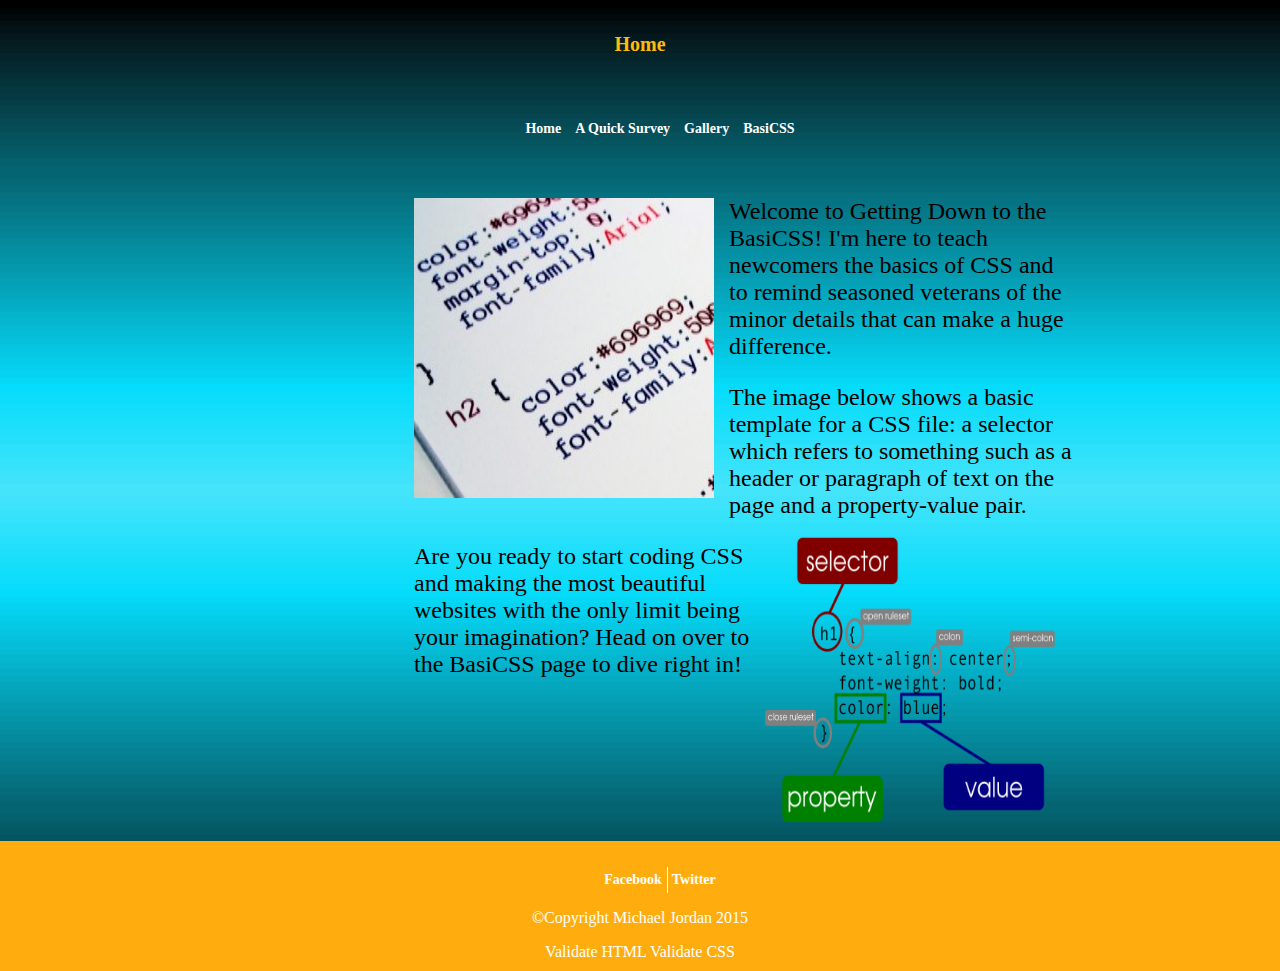
<file: index.html>
<!DOCTYPE html>
<html lang="en-US">
<head>
	<meta charset="utf-8">
	<title>Getting Down to the BasiCSS</title>
	<link rel="stylesheet" type="text/css" href="css/style.css">
</head>
<body>
<div id="wrapper">
	<header id="main_header">
		<h1>Home</h1>
	</header>
	<nav id="main_nav">
		<ul>
			<li><a href="index.html">Home</a></li>
			<li><a href="html/survey.html">A Quick Survey</a></li>
			<li><a href="html/photogal.html">Gallery</a></li>
			<li><a href="html/basicss.html">BasiCSS</a></li>
		</ul>
	</nav>
	<div id="main_section">
		<img id="sample" src="images/code.jpg" alt="Sample CSS code">
		<p>Welcome to Getting Down to the BasiCSS! I'm here to teach newcomers the basics of CSS
		and to remind seasoned veterans of the minor details that can make a huge difference.</p>
		<p>The image below shows a basic template for a CSS file: a selector which refers 
		to something such as a header or paragraph of text on the page and a property-value pair.</p>
		<img id="basic" src="images/basic_css.png" alt="Basic css template">
		<p>Are you ready to start coding CSS and making the most beautiful websites with the only limit being your imagination? Head on over to <!--the Survey 
		page to answer a few questions about yourself, the Gallery page to see examples of CSS and what it can do, or--> the BasiCSS page to dive right in!</p>
	</div>

	<footer id="main_footer">
		<ul>
			<li><a href="https://www.facebook.com/profile.php?id=100000143260199">Facebook</a></li>
			<li><a href="https://twitter.com/mjorda39">Twitter</a></li>
		</ul>
		<p>&copy;Copyright Michael Jordan 2015</p>
		<a href="http://validator.w3.org/check?uri=referer">Validate HTML</a> 
		<a href="http://jigsaw.w3.org/css-validator/check/referer">Validate CSS</a>
	</footer>
</div>
</body>
</html>
</file>
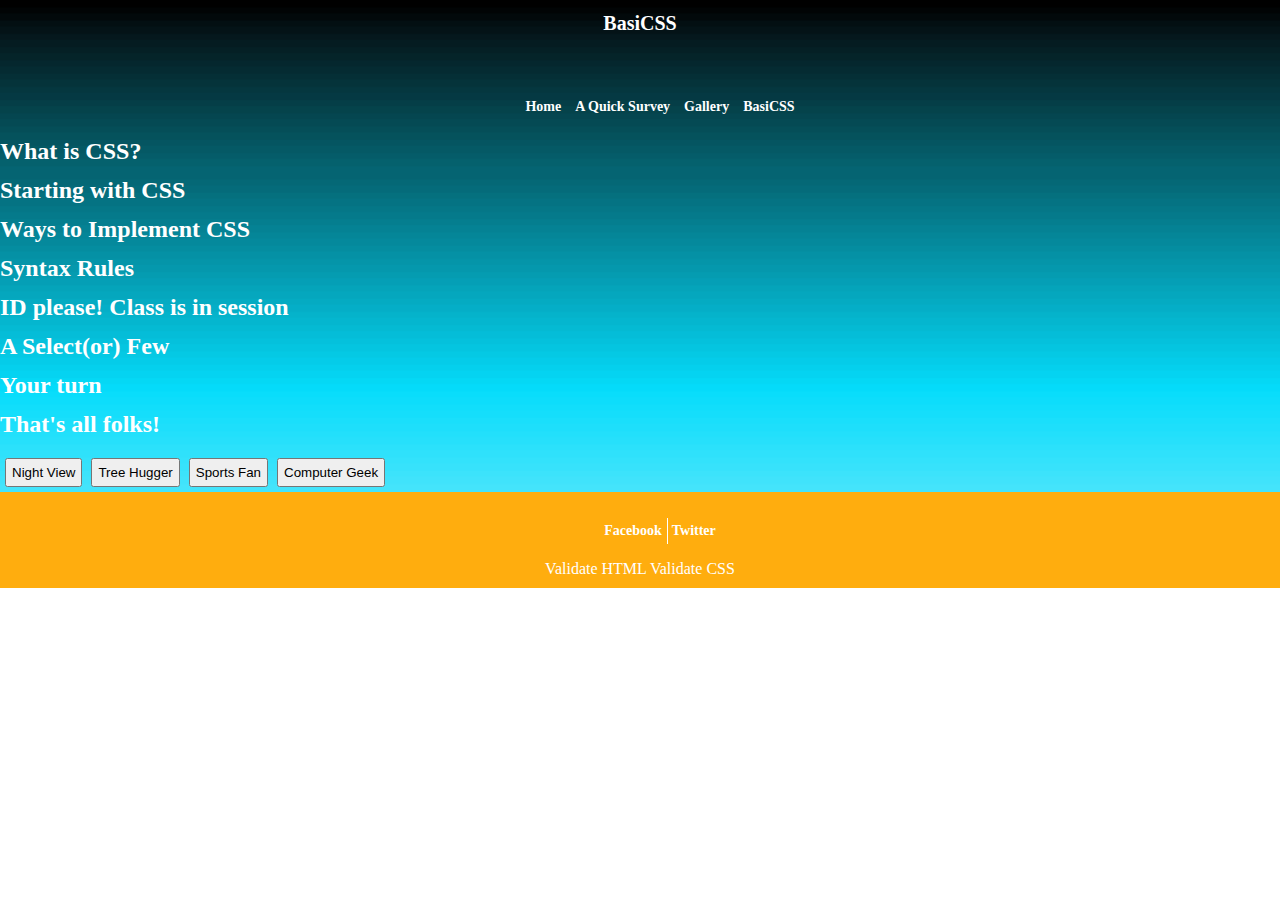
<file: basicss.html>
<!DOCTYPE html>
<html lang="en-US">
<head>
	<meta charset="utf-8">
	<title>Getting Down to the BasiCSS</title>
	<link rel="stylesheet" type="text/css" href="style.css">
	<link rel="stylesheet" type="text/css" href="basics_style.css">
	<script src="https://ajax.googleapis.com/ajax/libs/jquery/2.1.3/jquery.min.js"></script>
	<script src="style.js"></script>
</head>
<body>
<div id="wrapper">
	<header id="main_header">
		<h1>BasiCSS</h1>
	</header>
	<nav id="main_nav">
		<ul>
			<li><a href="index.html">Home</a></li>
			<li><a href="survey.html">A Quick Survey</a></li>
			<li><a href="photogal.html">Gallery</a></li>
			<li><a href="basicss.html">BasiCSS</a></li>
		</ul>
	</nav>
	<h2>What is CSS?</h2>
	<p>For those who don't know, CSS stands for Cascading Style Sheets, which sounds scary
		and difficult but couldn't be simpler. Along with <abbr title="HyperText Markup Language">HTML</abbr>,
		CSS makes up the core display of a website. Basically, HTML structures the website and CSS makes everything look gorgeous through positioning, color schemes, borders and much more!</p>
	<h2>Starting with CSS</h2>
	<p>If you come from HTML, you know that you need a text editor to edit webpages. For newcomers, a text editor is just what it 
	sounds like: it's used to edit plain text. There is usually a default text editor on Windows computers (Notepad), but I would 
	recommend Notepad++. It hightlights different parts of your code so that you can distinguish it and easily locate what you need.</p>
	<h2>Ways to Implement CSS</h2>
	<pre>There are 3 different ways to implement CSS in a webpage.
	
1. In-line: the CSS is written on the same line as the HTML it modifies, highly discouraged
2. Internal: the CSS is written in the head tags at the top of the HTML document, not the best way to style a site with many pages
3. In a stylesheet: the CSS is written in an entirely different file, the best way to style an entire website with one file, must be linked 
via a link tag in the head tag
	
This site will focus on the third manner of implementing CSS. In an effort to reduce clutter on this page, all examples will be displayed 
in the gallery page. Head on over there to see examples of all three ways to add CSS to a website.
	</pre>
	<h2>Syntax Rules</h2>
	<p>Syntax rules for CSS are simple: a tag name is followed by a pair of curly braces and all CSS code inside of the braces. To apply a style, 
	a property such as width is followed by a colon, a value such as 100px, and finally a semi-colon.</p>
	<h2>ID please! Class is in session</h2>
	<p>Two important aspects of CSS are the ID and class. An ID is given to an HTML element to single out that element and apply a style to it. A 
	class is basically the same thing except you apply it to multiple elements that you want to style the same way.</p>
	<h2>A Select(or) Few</h2>
	<pre>Just about any HTML property can be changed. Some common ones are width, height, text-align, and margin, which are all self-explanatory. 
	
You can change the background color with the background property, set a border with the border property, or change text color with 
guess which property? The text property, of course! Some properties have different units for their values. Colors can be set with hexadecimal 
values, color names or RGB values. Sizes can be set with pixels or percentages. As long as you know HTML tags, you know the basics of CSS.
	
Various text selectors include font-family, font-size, font-weight (bold or normal text), font-style (italic or normal), and text-decoration 
(underline, overline, or line-through).
	
A border obviously borders an element on the page. It can be different sizes, dashed or dotted, and different colors.
	
Padding gives space between an element's border and the actual content.
	
Click the buttons at the bottom of the page to see how CSS can completely and easily change the style of a site. Background colors, colors, and background images are 
changed for each different button. Refreshing the page or going to another page will revert back to the default style.</pre>
	
	<h2>Your turn</h2>
	<p>If you don't want to write CSS with your own text editor, you can head over to <a target="_blank" href="http://www.w3schools.com/css/tryit.asp?filename=trycss_default">W3 Schools</a> 
	to test out some CSS in an online editor.</p>
	
	<h2>That's all folks!</h2>
	<p>Believe it or not, you know the basics of CSS. There are plenty of tutorials on the web with actual code samples, but I just wanted to 
	introduce you to the idea of CSS and what it can do. Your only limit is your imagination.</p>
	<input type="button" id="nightView" value="Night View">
	<input type="button" id="treeHugger" value="Tree Hugger">
	<input type="button" id="sportsFan" value="Sports Fan">
	<input type="button" id="computerGeek" value="Computer Geek">
	</div>
	<footer id="main_footer">
		<ul>
			<li><a href="https://www.facebook.com/profile.php?id=100000143260199">Facebook</a></li>
			<li><a href="https://twitter.com/mjorda39">Twitter</a></li>
		</ul>
		<p>&copy;Copyright Michael Jordan 2015</p>
		<a href="http://validator.w3.org/check?uri=referer">Validate HTML</a> 
		<a href="http://jigsaw.w3.org/css-validator/check/referer">Validate CSS</a>
	</footer>

</body>
</html>
</file>
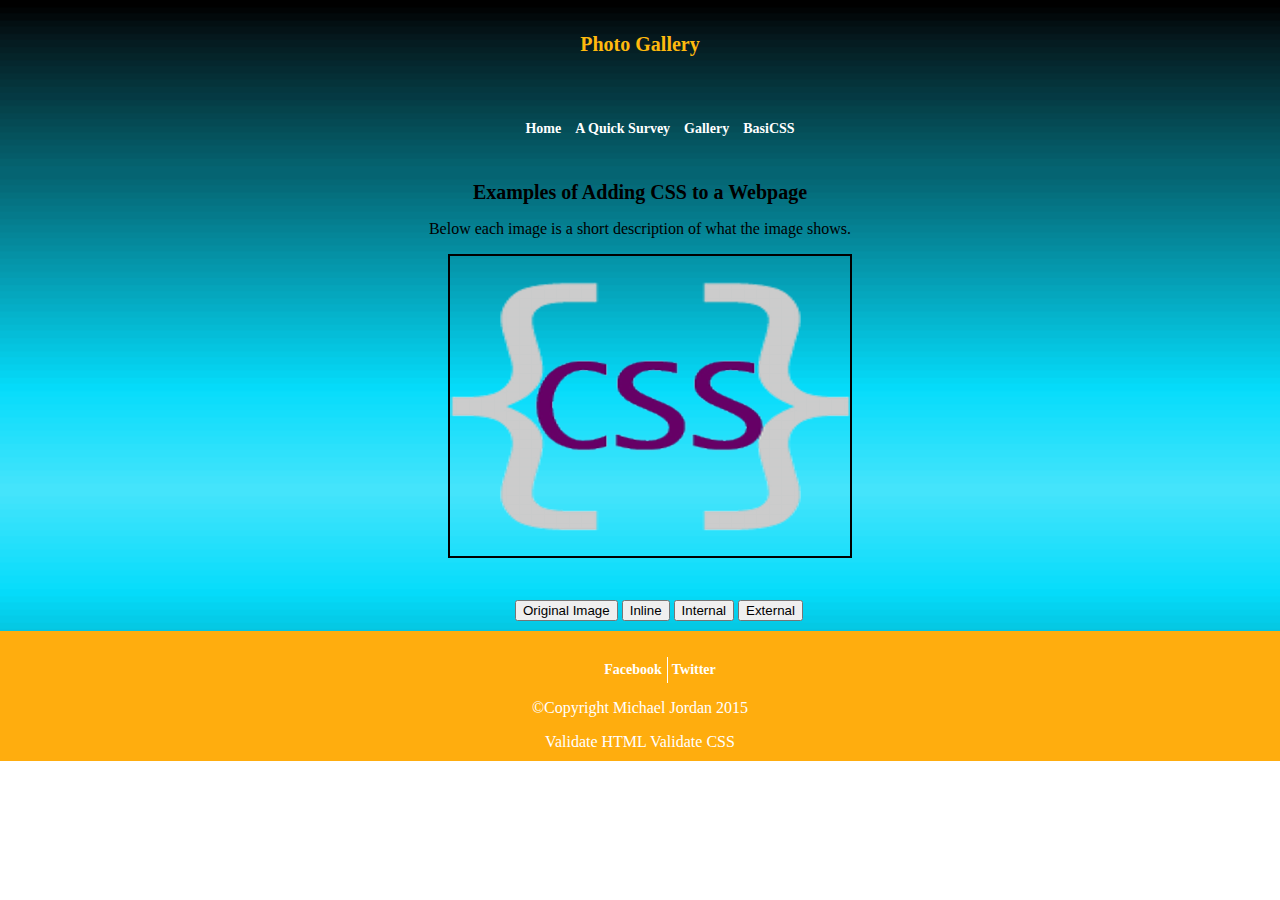
<file: photogal.html>
<!DOCTYPE html>
<html lang="en-US">
<head>
	<meta charset="utf-8">
	<title>Getting Down to the BasiCSS</title>
	<link rel="stylesheet" type="text/css" href="style.css">
	<link rel="stylesheet" type="text/css" href="photogal.css">
	<script src="photogal.js"></script>
	<style>
		#image {
			border: 2px solid black;
			height: 300px;
			width: 400px;
			margin-bottom: 18px;
			position: relative;
			left: 35%;
		}
	</style>
</head>
<body>
<div id="wrapper">
	<header id="main_header">
		<h1>Photo Gallery</h1>
	</header>
	<nav id="main_nav">
		<ul>
			<li><a href="index.html">Home</a></li>
			<li><a href="survey.html">A Quick Survey</a></li>
			<li><a href="photogal.html">Gallery</a></li>
			<li><a href="basicss.html">BasiCSS</a></li>
		</ul>
	</nav>
	
	<h1>Examples of Adding CSS to a Webpage</h1>
	<p id="explanation">Below each image is a short description of what the image shows.</p>
	<div id="slideshow">
        <img src="slideshow.png" width="400" height="300" alt="Slideshow" id="image">
    </div>
	<div id="descriptions">
		<p id="desc1" class="hidden">Inline styles are written within the HTML tag that they modify. In this case, the h2 tag 
		is being modified.</p>
		<p id="desc2" class="hidden">The bolded portion is an example of what's called an internal stylesheet, which is just CSS written 
		in the head tags of the HTML element. This time, the style tags are used to enclose the CSS.</p>
		<p id="desc3" class="hidden">This CSS is written in its own separate file with a .css extension. This is the best way to write CSS 
		code to separate the document from how it is styled.</p>
	</div>
	<div id="buttons">
		<input type="button" value="Original Image" id="btn0">
		<input type="button" value="Inline" id="btn1">
		<input type="button" value="Internal" id="btn2">
		<input type="button" value="External" id="btn3">
	</div>

	<footer id="main_footer">
		<ul>
			<li><a href="https://www.facebook.com/profile.php?id=100000143260199">Facebook</a></li>
			<li><a href="https://twitter.com/mjorda39">Twitter</a></li>
		</ul>
		<p>&copy;Copyright Michael Jordan 2015</p>
		<a href="http://validator.w3.org/check?uri=referer">Validate HTML</a> 
		<a href="http://jigsaw.w3.org/css-validator/check/referer">Validate CSS</a>
	</footer>
</div>
</body>
</html>
</file>
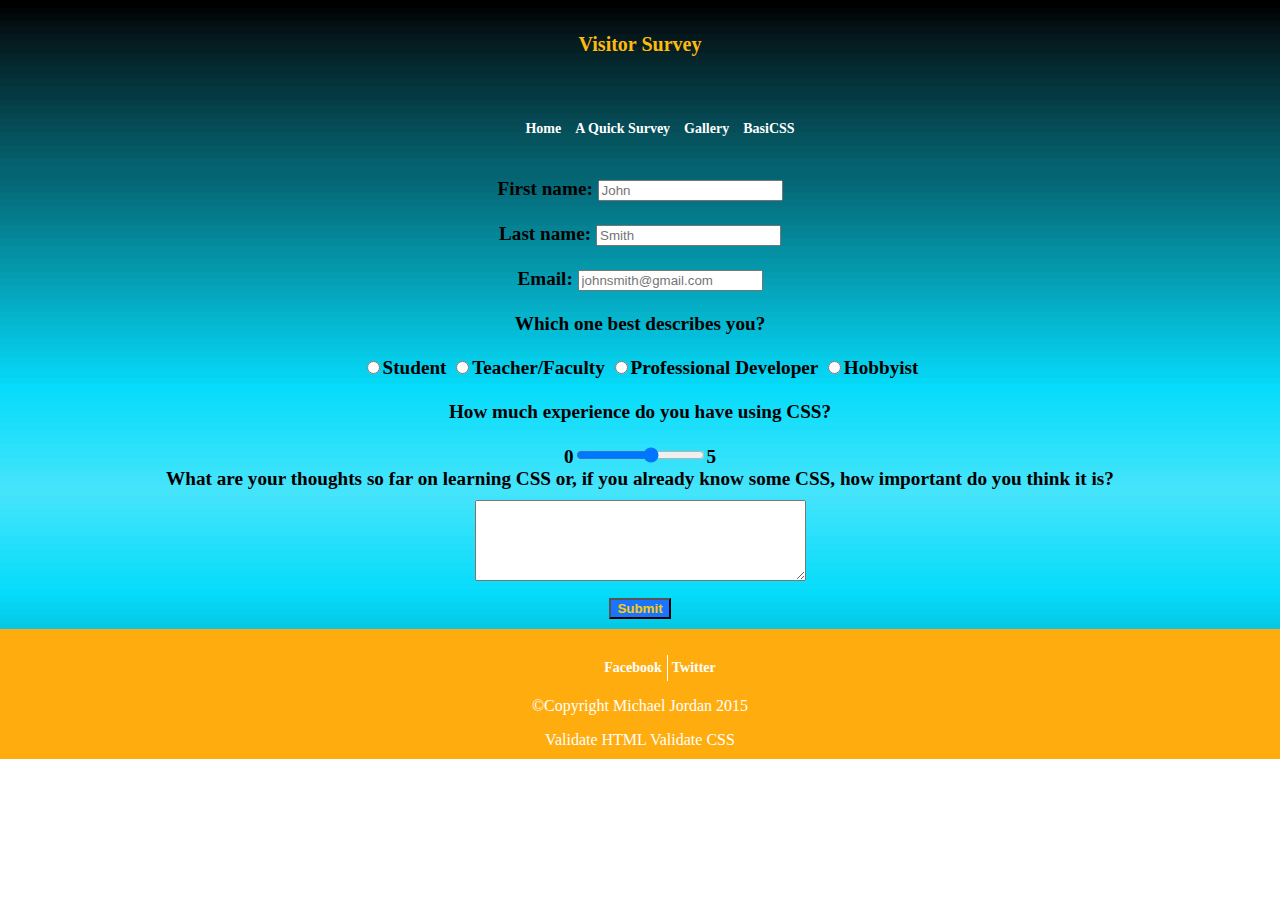
<file: survey.html>
<!DOCTYPE html>
<html lang="en-US">
<head>
	<meta charset="utf-8">
	<title>Getting Down to the BasiCSS</title>
	<link rel="stylesheet" type="text/css" href="style.css">
	<link rel="stylesheet" type="text/css" href="survey.css">
	<script src="survey.js"></script>
</head>
<body>
<div id="wrapper">
	<header id="main_header">
		<h1>Visitor Survey</h1>
	</header>
	<nav id="main_nav">
		<ul>
			<li><a href="index.html">Home</a></li>
			<li><a href="survey.html">A Quick Survey</a></li>
			<li><a href="photogal.html">Gallery</a></li>
			<li><a href="basicss.html">BasiCSS</a></li>
		</ul>
	</nav>
	<form id="survey" action="#" method="post">
	First name: <input type="text" id="firstname" name="firstname" placeholder="John"><br><br>
	Last name: <input type="text" id="lastname" name="lastname" placeholder="Smith"><br><br>
	Email: <input type="email" id="email" name="email" placeholder="johnsmith@gmail.com"><br><br>
	Which one best describes you?<br><br>
	<input type="radio" name="kindOfPerson" value="student">Student
	<input type="radio" name="kindOfPerson" value="teacher">Teacher/Faculty
	<input type="radio" name="kindOfPerson" value="professional">Professional Developer
	<input type="radio" name="kindOfPerson" value="hobby">Hobbyist<br><br>
	How much experience do you have using CSS?<br><br>
	0<input type="range" name="experience" min="0" max="5" step="1">5<br>
	What are your thoughts so far on learning CSS or, if you already know some CSS,
	how important do you think it is?<br>
	<textarea id="comments" name="comments"></textarea><br>
	<button id="submit" onclick="checkEmpty();">Submit</button> 
	</form>
	
	<footer id="main_footer">
		<ul>
			<li><a href="https://www.facebook.com/profile.php?id=100000143260199">Facebook</a></li>
			<li><a href="https://twitter.com/mjorda39">Twitter</a></li>
		</ul>
		<p>&copy;Copyright Michael Jordan 2015</p>
		<a href="http://validator.w3.org/check?uri=referer">Validate HTML</a> 
		<a href="http://jigsaw.w3.org/css-validator/check/referer">Validate CSS</a>
	</footer>
</div>
</body>
</html>
</file>
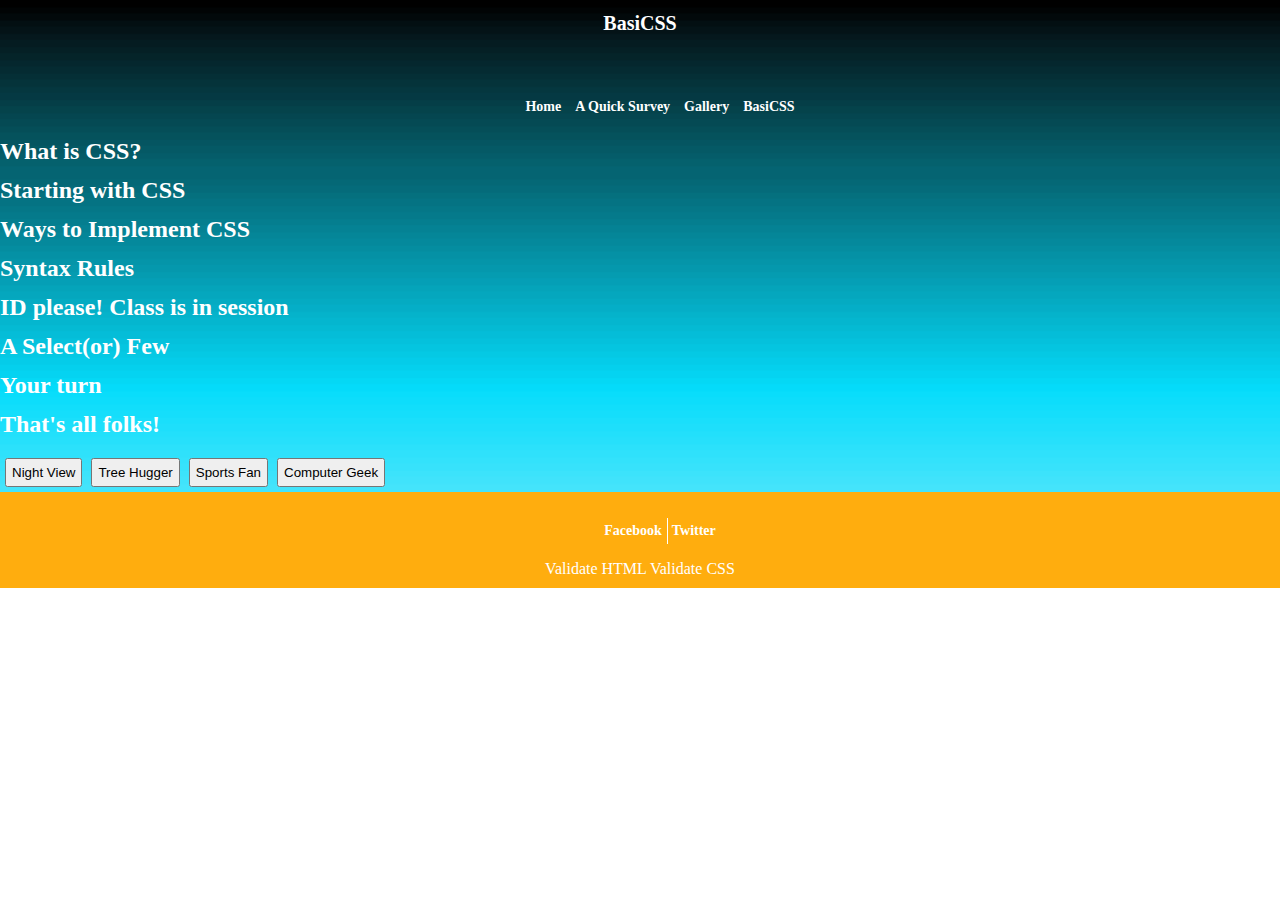
<file: html/basicss.html>
<!DOCTYPE html>
<html lang="en-US">
<head>
	<meta charset="utf-8">
	<title>Getting Down to the BasiCSS</title>
	<link rel="stylesheet" type="text/css" href="../css/style.css">
	<link rel="stylesheet" type="text/css" href="../css/basics_style.css">
	<script src="https://ajax.googleapis.com/ajax/libs/jquery/2.1.3/jquery.min.js"></script>
	<script src="../js/style.js"></script>
</head>
<body>
<div id="wrapper">
	<header id="main_header">
		<h1>BasiCSS</h1>
	</header>
	<nav id="main_nav">
		<ul>
			<li><a href="../index.html">Home</a></li>
			<li><a href="../html/survey.html">A Quick Survey</a></li>
			<li><a href="../html/photogal.html">Gallery</a></li>
			<li><a href="../html/basicss.html">BasiCSS</a></li>
		</ul>
	</nav>
	<h2>What is CSS?</h2>
	<p>For those who don't know, CSS stands for Cascading Style Sheets, which sounds scary
		and difficult but couldn't be simpler. Along with <abbr title="HyperText Markup Language">HTML</abbr>,
		CSS makes up the core display of a website. Basically, HTML structures the website and CSS makes everything look gorgeous through positioning, color schemes, borders and much more!</p>
	<h2>Starting with CSS</h2>
	<p>If you come from HTML, you know that you need a text editor to edit webpages. For newcomers, a text editor is just what it 
	sounds like: it's used to edit plain text. There is usually a default text editor on Windows computers (Notepad), but I would 
	recommend Notepad++. It hightlights different parts of your code so that you can distinguish it and easily locate what you need.</p>
	<h2>Ways to Implement CSS</h2>
	<pre>There are 3 different ways to implement CSS in a webpage.
	
1. In-line: the CSS is written on the same line as the HTML it modifies, highly discouraged
2. Internal: the CSS is written in the head tags at the top of the HTML document, not the best way to style a site with many pages
3. In a stylesheet: the CSS is written in an entirely different file, the best way to style an entire website with one file, must be linked 
via a link tag in the head tag
	
This site will focus on the third manner of implementing CSS. In an effort to reduce clutter on this page, all examples will be displayed 
in the gallery page. Head on over there to see examples of all three ways to add CSS to a website.
	</pre>
	<h2>Syntax Rules</h2>
	<p>Syntax rules for CSS are simple: a tag name is followed by a pair of curly braces and all CSS code inside of the braces. To apply a style, 
	a property such as width is followed by a colon, a value such as 100px, and finally a semi-colon.</p>
	<h2>ID please! Class is in session</h2>
	<p>Two important aspects of CSS are the ID and class. An ID is given to an HTML element to single out that element and apply a style to it. A 
	class is basically the same thing except you apply it to multiple elements that you want to style the same way.</p>
	<h2>A Select(or) Few</h2>
	<pre>Just about any HTML property can be changed. Some common ones are width, height, text-align, and margin, which are all self-explanatory. 
	
You can change the background color with the background property, set a border with the border property, or change text color with 
guess which property? The text property, of course! Some properties have different units for their values. Colors can be set with hexadecimal 
values, color names or RGB values. Sizes can be set with pixels or percentages. As long as you know HTML tags, you know the basics of CSS.
	
Various text selectors include font-family, font-size, font-weight (bold or normal text), font-style (italic or normal), and text-decoration 
(underline, overline, or line-through).
	
A border obviously borders an element on the page. It can be different sizes, dashed or dotted, and different colors.
	
Padding gives space between an element's border and the actual content.
	
Click the buttons at the bottom of the page to see how CSS can completely and easily change the style of a site. Background colors, colors, and background images are 
changed for each different button. Refreshing the page or going to another page will revert back to the default style.</pre>
	
	<h2>Your turn</h2>
	<p>If you don't want to write CSS with your own text editor, you can head over to <a target="_blank" href="http://www.w3schools.com/css/tryit.asp?filename=trycss_default">W3 Schools</a> 
	to test out some CSS in an online editor.</p>
	
	<h2>That's all folks!</h2>
	<p>Believe it or not, you know the basics of CSS. There are plenty of tutorials on the web with actual code samples, but I just wanted to 
	introduce you to the idea of CSS and what it can do. Your only limit is your imagination.</p>
	<input type="button" id="nightView" value="Night View">
	<input type="button" id="treeHugger" value="Tree Hugger">
	<input type="button" id="sportsFan" value="Sports Fan">
	<input type="button" id="computerGeek" value="Computer Geek">
	</div>
	<footer id="main_footer">
		<ul>
			<li><a href="https://www.facebook.com/profile.php?id=100000143260199">Facebook</a></li>
			<li><a href="https://twitter.com/mjorda39">Twitter</a></li>
		</ul>
		<p>&copy;Copyright Michael Jordan 2015</p>
		<a href="http://validator.w3.org/check?uri=referer">Validate HTML</a> 
		<a href="http://jigsaw.w3.org/css-validator/check/referer">Validate CSS</a>
	</footer>

</body>
</html>
</file>
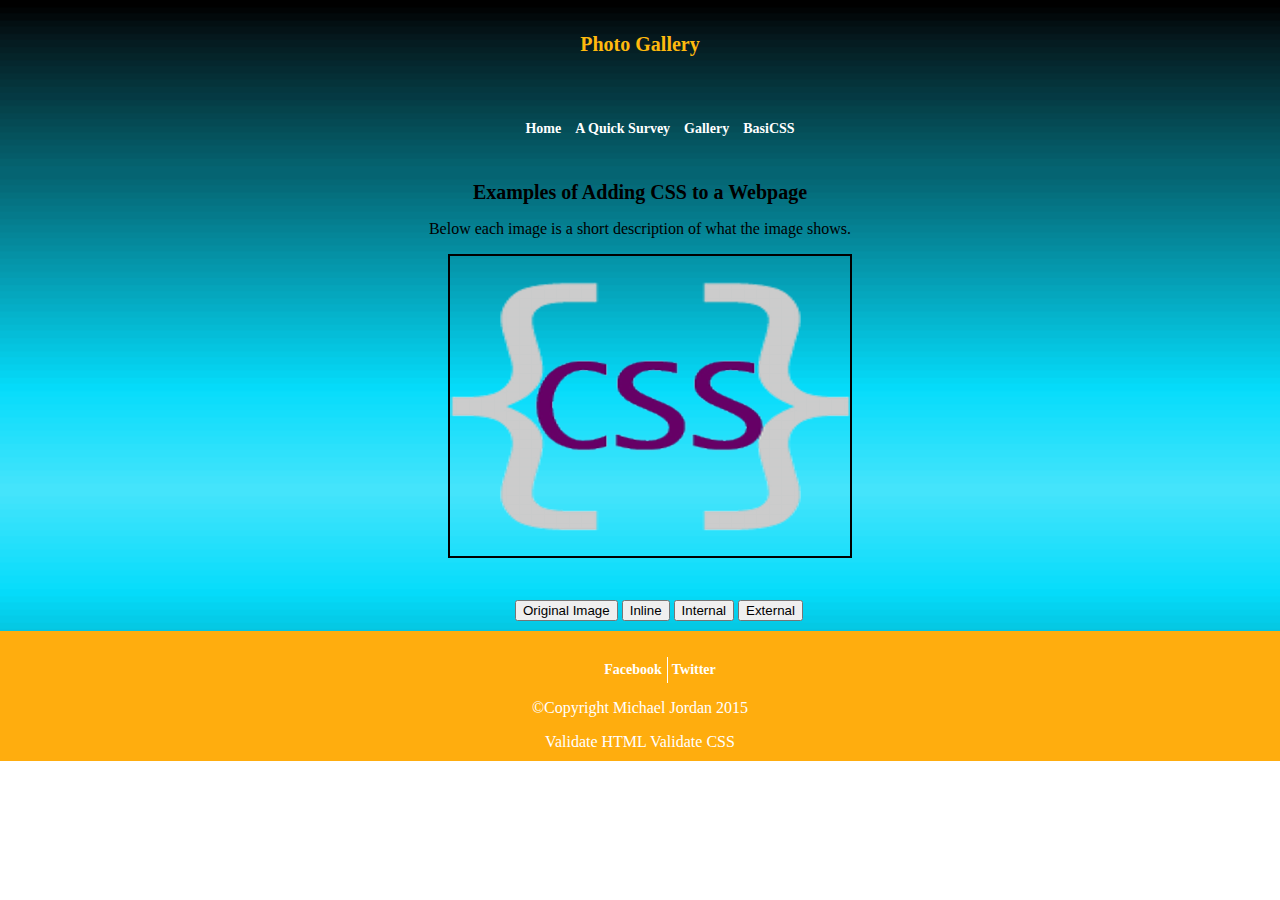
<file: html/photogal.html>
<!DOCTYPE html>
<html lang="en-US">
<head>
	<meta charset="utf-8">
	<title>Getting Down to the BasiCSS</title>
	<link rel="stylesheet" type="text/css" href="../css/style.css">
	<link rel="stylesheet" type="text/css" href="../css/photogal.css">
	<script src="../js/photogal.js"></script>
	<style>
		#image {
			border: 2px solid black;
			height: 300px;
			width: 400px;
			margin-bottom: 18px;
			position: relative;
			left: 35%;
		}
	</style>
</head>
<body>
<div id="wrapper">
	<header id="main_header">
		<h1>Photo Gallery</h1>
	</header>
	<nav id="main_nav">
		<ul>
			<li><a href="../index.html">Home</a></li>
			<li><a href="../html/survey.html">A Quick Survey</a></li>
			<li><a href="../html/photogal.html">Gallery</a></li>
			<li><a href="../html/basicss.html">BasiCSS</a></li>
		</ul>
	</nav>
	
	<h1>Examples of Adding CSS to a Webpage</h1>
	<p id="explanation">Below each image is a short description of what the image shows.</p>
	<div id="slideshow">
        <img src="../images/slideshow.png" width="400" height="300" alt="Slideshow" id="image">
    </div>
	<div id="descriptions">
		<p id="desc1" class="hidden">Inline styles are written within the HTML tag that they modify. In this case, the h2 tag 
		is being modified.</p>
		<p id="desc2" class="hidden">The bolded portion is an example of what's called an internal stylesheet, which is just CSS written 
		in the head tags of the HTML element. This time, the style tags are used to enclose the CSS.</p>
		<p id="desc3" class="hidden">This CSS is written in its own separate file with a .css extension. This is the best way to write CSS 
		code to separate the document from how it is styled.</p>
	</div>
	<div id="buttons">
		<input type="button" value="Original Image" id="btn0">
		<input type="button" value="Inline" id="btn1">
		<input type="button" value="Internal" id="btn2">
		<input type="button" value="External" id="btn3">
	</div>

	<footer id="main_footer">
		<ul>
			<li><a href="https://www.facebook.com/profile.php?id=100000143260199">Facebook</a></li>
			<li><a href="https://twitter.com/mjorda39">Twitter</a></li>
		</ul>
		<p>&copy;Copyright Michael Jordan 2015</p>
		<a href="http://validator.w3.org/check?uri=referer">Validate HTML</a> 
		<a href="http://jigsaw.w3.org/css-validator/check/referer">Validate CSS</a>
	</footer>
</div>
</body>
</html>
</file>
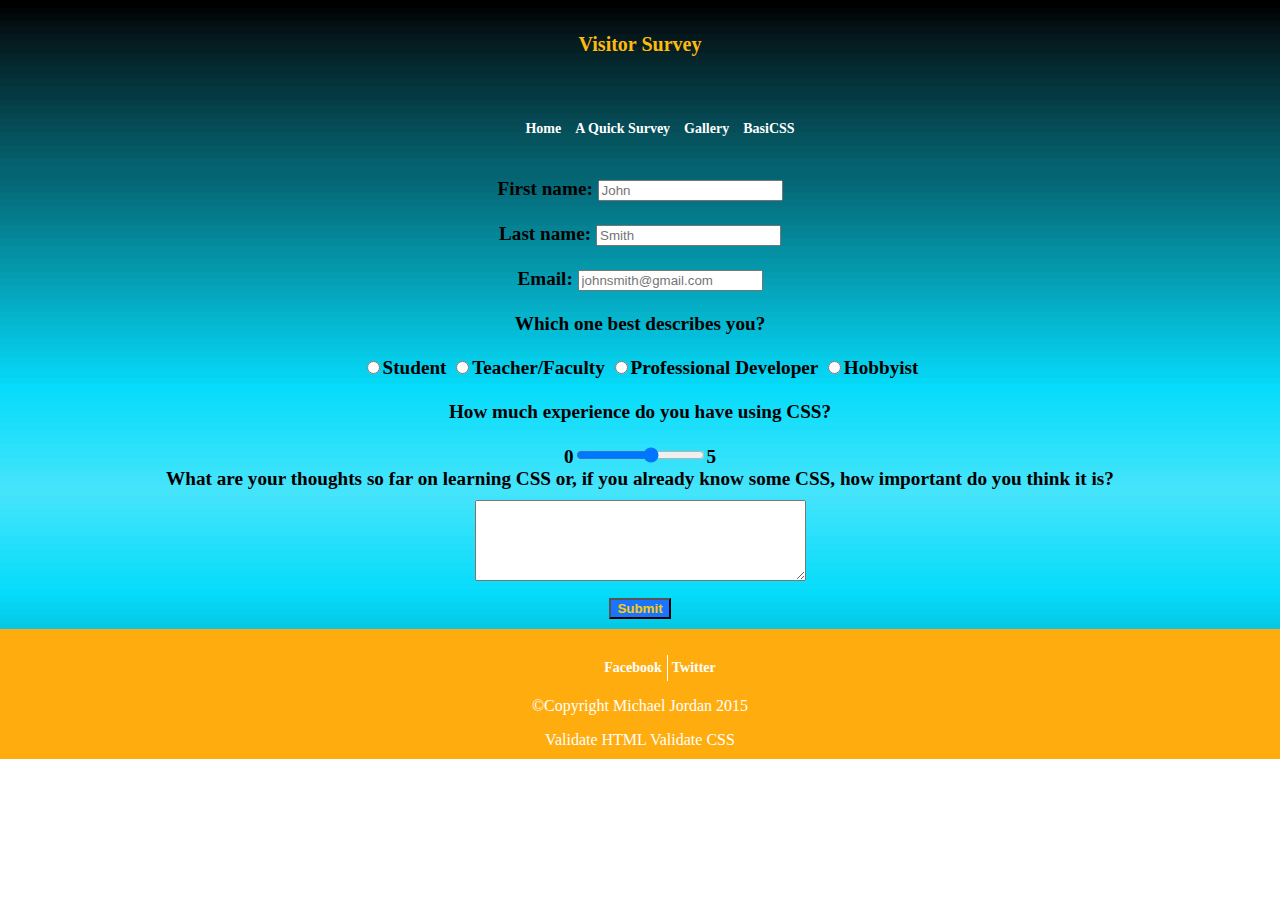
<file: html/survey.html>
<!DOCTYPE html>
<html lang="en-US">
<head>
	<meta charset="utf-8">
	<title>Getting Down to the BasiCSS</title>
	<link rel="stylesheet" type="text/css" href="../css/style.css">
	<link rel="stylesheet" type="text/css" href="../css/survey.css">
	<script src="../js/survey.js"></script>
</head>
<body>
<div id="wrapper">
	<header id="main_header">
		<h1>Visitor Survey</h1>
	</header>
	<nav id="main_nav">
		<ul>
			<li><a href="../index.html">Home</a></li>
			<li><a href="../html/survey.html">A Quick Survey</a></li>
			<li><a href="../html/photogal.html">Gallery</a></li>
			<li><a href="../html/basicss.html">BasiCSS</a></li>
		</ul>
	</nav>
	<form id="survey" action="#" method="post">
	First name: <input type="text" id="firstname" name="firstname" placeholder="John"><br><br>
	Last name: <input type="text" id="lastname" name="lastname" placeholder="Smith"><br><br>
	Email: <input type="email" id="email" name="email" placeholder="johnsmith@gmail.com"><br><br>
	Which one best describes you?<br><br>
	<input type="radio" name="kindOfPerson" value="student">Student
	<input type="radio" name="kindOfPerson" value="teacher">Teacher/Faculty
	<input type="radio" name="kindOfPerson" value="professional">Professional Developer
	<input type="radio" name="kindOfPerson" value="hobby">Hobbyist<br><br>
	How much experience do you have using CSS?<br><br>
	0<input type="range" name="experience" min="0" max="5" step="1">5<br>
	What are your thoughts so far on learning CSS or, if you already know some CSS,
	how important do you think it is?<br>
	<textarea id="comments" name="comments"></textarea><br>
	<button id="submit" onclick="checkEmpty();">Submit</button> 
	</form>
	
	<footer id="main_footer">
		<ul>
			<li><a href="https://www.facebook.com/profile.php?id=100000143260199">Facebook</a></li>
			<li><a href="https://twitter.com/mjorda39">Twitter</a></li>
		</ul>
		<p>&copy;Copyright Michael Jordan 2015</p>
		<a href="http://validator.w3.org/check?uri=referer">Validate HTML</a> 
		<a href="http://jigsaw.w3.org/css-validator/check/referer">Validate CSS</a>
	</footer>
</div>
</body>
</html>
</file>
<file: css/style.css>
body {
	width: 100%;
	background: white;
	margin: 0;
}

#wrapper {
	background: url("../images/background.png");
	background-size: cover;
}

h1 {
	font: bold 20px Tahoma;

}

#main_header {
	color: #ffba0e;
	padding: 20px;
	text-align: center;
}

#main_nav {
	color: #E6E6E6;
	text-align: center;
	padding: 10px;
}

#main_nav li {
	display: inline-block;
	font: bold 14px Tahoma;
	padding: 5px;
}

#main_nav a {
	color: white;
	text-decoration: none;
}

#main_nav a:hover {
	color: black;
}

#main_section {
	position: relative;
	left: 30%;
	width: 660px;
	margin: 30px;
}

#main_section p {
	margin-bottom: 10px;
	font-family: rockwell, "Times New Roman", serif;
	font-size: 1.5em;
}

#main_section #sample, #main_section #basic {
	width: 300px;
	height: 300px;
	margin-right: 15px;
	margin-bottom: 12px;
}

#main_section #sample {
	float: left;
}

#main_section #basic {
	float: right;
}

#main_footer {
	clear: both;
	text-align: center;
	background: #ffad0e;
	color: white;
	padding: 10px;
}

#main_footer li {
	display: inline-block;
	font: bold 14px Tahoma;
	padding: 5px;
}

#main_footer li:first-child {
	border-right: 1px solid white;
	margin-right: -5px;
}

#main_footer a {
	text-decoration: none;
	color: white;
}

#main_footer a:hover {
	color: black;
}

#main_footer a:visited {
	color: white;
}
</file>
<file: style.css>
body {
	width: 100%;
	background: white;
	margin: 0;
}

#wrapper {
	background: url("background.png");
	background-size: cover;
}

h1 {
	font: bold 20px Tahoma;

}

#main_header {
	color: #ffba0e;
	padding: 20px;
	text-align: center;
}

#main_nav {
	color: #E6E6E6;
	text-align: center;
	padding: 10px;
}

#main_nav li {
	display: inline-block;
	font: bold 14px Tahoma;
	padding: 5px;
}

#main_nav a {
	color: white;
	text-decoration: none;
}

#main_nav a:hover {
	color: black;
}

#main_section {
	position: relative;
	left: 30%;
	width: 660px;
	margin: 30px;
}

#main_section p {
	margin-bottom: 10px;
	font-family: rockwell, "Times New Roman", serif;
	font-size: 1.5em;
}

#main_section #sample, #main_section #basic {
	width: 300px;
	height: 300px;
	margin-right: 15px;
	margin-bottom: 12px;
}

#main_section #sample {
	float: left;
}

#main_section #basic {
	float: right;
}

#main_footer {
	clear: both;
	text-align: center;
	background: #ffad0e;
	color: white;
	padding: 10px;
}

#main_footer li {
	display: inline-block;
	font: bold 14px Tahoma;
	padding: 5px;
}

#main_footer li:first-child {
	border-right: 1px solid white;
	margin-right: -5px;
}

#main_footer a {
	text-decoration: none;
	color: white;
}

#main_footer a:hover {
	color: black;
}

#main_footer a:visited {
	color: white;
}
</file>
<file: basics_style.css>
#wrapper p {
	padding: 5px;
}

h1, h2 {
	margin-top: -8px;
	color: white;
}

input {
	margin-left: 5px;
	margin-bottom: 5px;
	padding: 5px;
}

pre {
	font-family: "Times New Roman";
	font-size: 16px;
	padding: 3px;
	
}

p, pre, iframe {
	display: none;
	color: white;
}
</file>
<file: photogal.css>
h1, #explanation {
	text-align: center;
}

#descriptions {
	padding: 10px;
	text-align: center;
}

.hidden {
	display: none;
}

.revealed {
	display: block;
}

#buttons {
	width: 500px;
	position: relative;
	left: 515px;
	margin-bottom: 10px;
}
</file>
<file: survey.css>
#survey {
	text-align: center;
	margin-top: 10px;
	margin-bottom: 10px;
	font-family: Gadugi, "Times New Roman", serif;
	font-size: 1.2em;
	font-weight: bold;
}

textarea {
	margin-top: 10px;
	margin-bottom: 10px;
	height: 75px;
	width: 325px;
}

#submit {
	background-color:#1975FF;
	color: #fc0;
	font-weight:bold;
}
</file>
<file: css/basics_style.css>
#wrapper p {
	padding: 5px;
}

h1, h2 {
	margin-top: -8px;
	color: white;
}

input {
	margin-left: 5px;
	margin-bottom: 5px;
	padding: 5px;
}

pre {
	font-family: "Times New Roman";
	font-size: 16px;
	padding: 3px;
	
}

p, pre, iframe {
	display: none;
	color: white;
}
</file>
<file: css/photogal.css>
h1, #explanation {
	text-align: center;
}

#descriptions {
	padding: 10px;
	text-align: center;
}

.hidden {
	display: none;
}

.revealed {
	display: block;
}

#buttons {
	width: 500px;
	position: relative;
	left: 515px;
	margin-bottom: 10px;
}
</file>
<file: css/survey.css>
#survey {
	text-align: center;
	margin-top: 10px;
	margin-bottom: 10px;
	font-family: Gadugi, "Times New Roman", serif;
	font-size: 1.2em;
	font-weight: bold;
}

textarea {
	margin-top: 10px;
	margin-bottom: 10px;
	height: 75px;
	width: 325px;
}

#submit {
	background-color:#1975FF;
	color: #fc0;
	font-weight:bold;
}
</file>
